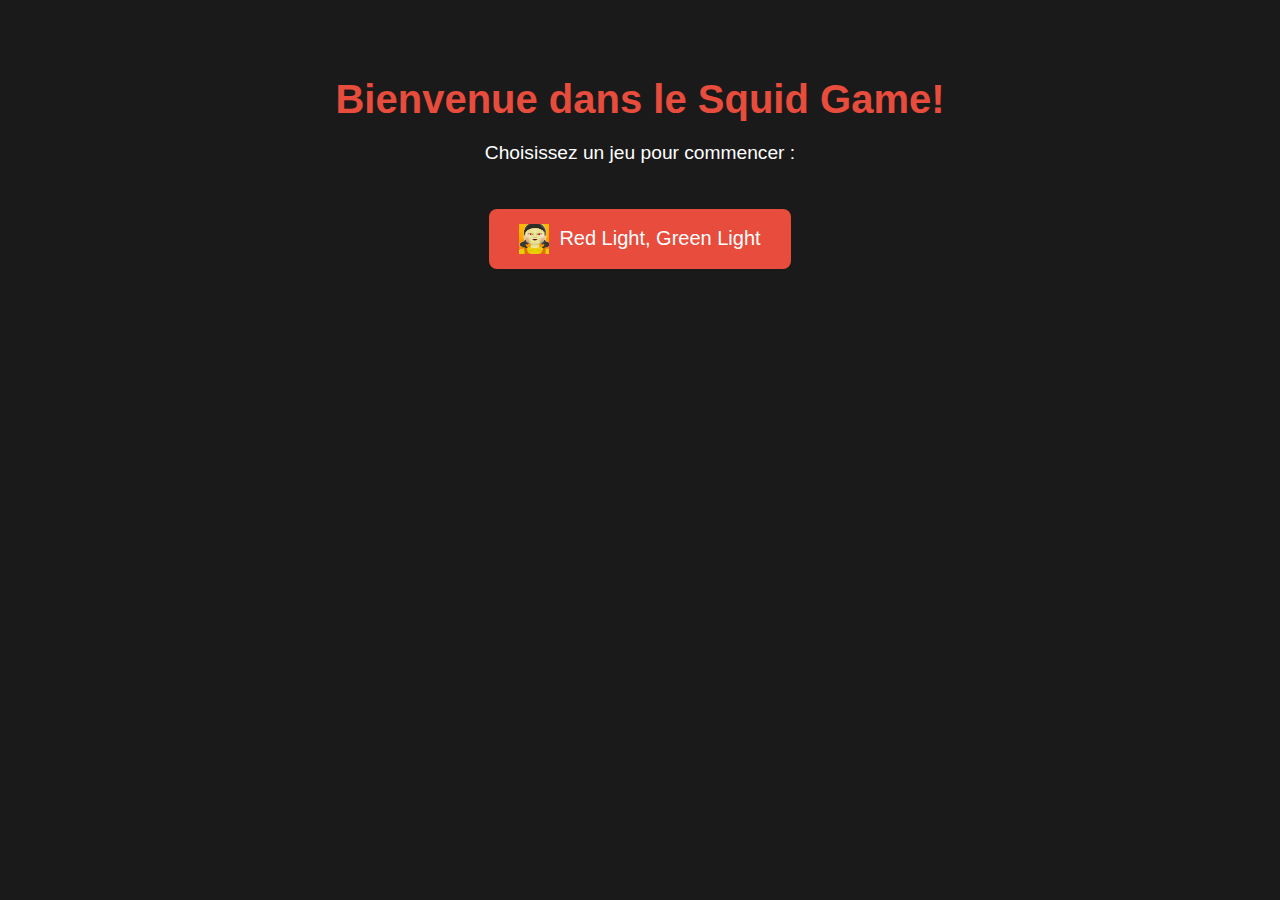
<file: index.html>
<!DOCTYPE html>
<html lang="fr">
<head>
    <meta charset="UTF-8">
    <meta name="viewport" content="width=device-width, initial-scale=1.0">
    <title>Squid Game - Sélection de Jeux</title>
    <link rel="stylesheet" href="css/style.css"> <!-- Lien vers le fichier CSS -->
</head>
<body>
    <div id="menu">
        <h1>Bienvenue dans le Squid Game!</h1>
        <p>Choisissez un jeu pour commencer :</p>

        <div id="game-selection">
            <a href="games/red-light-green-light.html">
                <button class="game-button">
                    <img src="images/red-light-icon.png" alt="Red Light"> Red Light, Green Light
                </button>
            </a>
            <!--<a href="games/honeycomb-challenge.html">
                <button class="game-button">
                    <img src="images/honeycomb-icon.png" alt="Honeycomb"> Honeycomb Challenge
                </button>
            </a>
            <a href="games/tug-of-war.html">
                <button class="game-button">
                    <img src="images/tug-of-war-icon.png" alt="Tug of War"> Tug of War
                </button>
            </a>-->
        </div>
    </div>

    <script src="js/red-light-green-light.js"></script>
    <script src="js/honeycomb-challenge.js"></script>
    <script src="js/tug-of-war.js"></script>
</body>
</html>
</file>
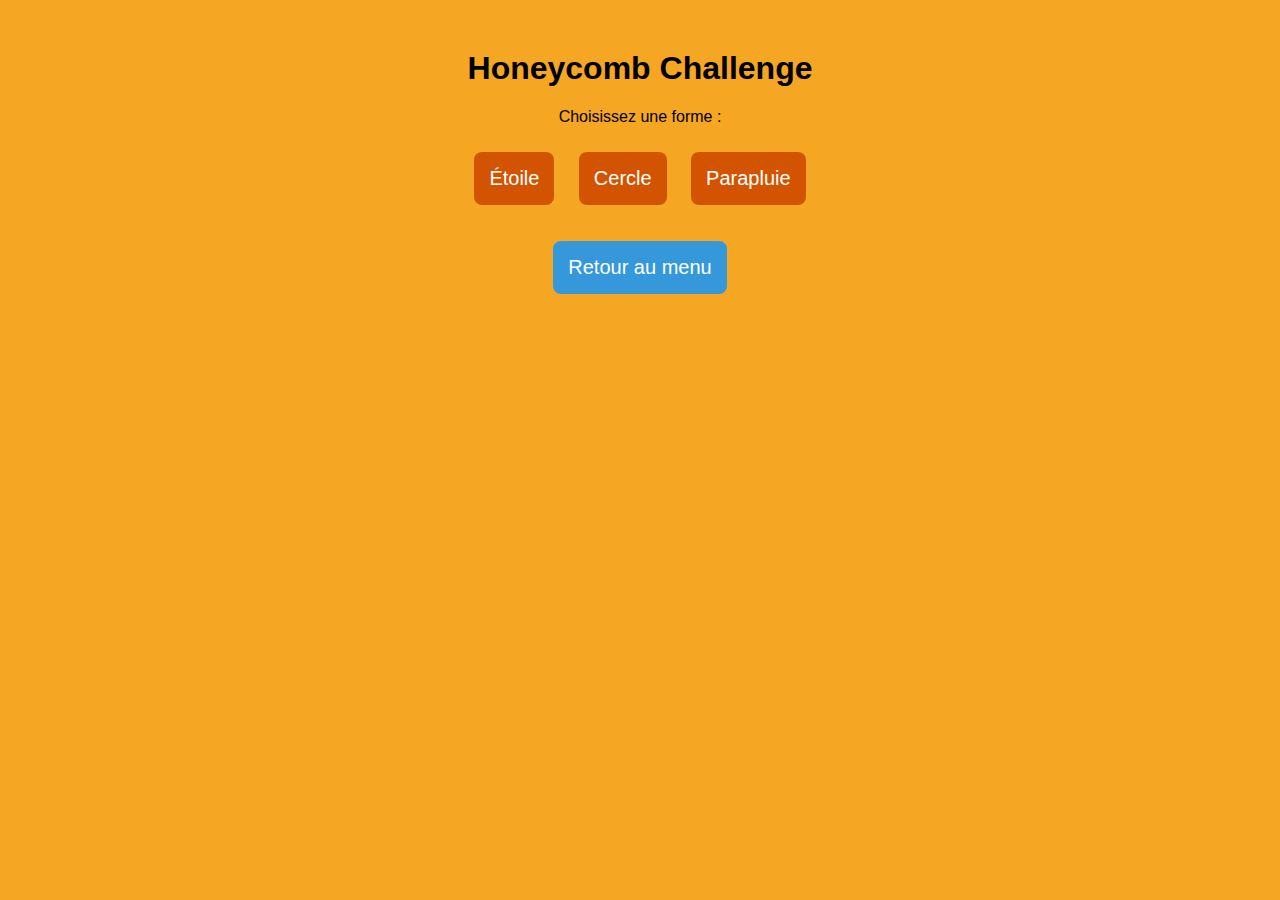
<file: games/honeycomb-challenge.html>
<!DOCTYPE html>
<html lang="fr">
<head>
    <meta charset="UTF-8">
    <meta name="viewport" content="width=device-width, initial-scale=1.0">
    <title>Honeycomb Challenge</title>
    <link rel="stylesheet" href="../css/honeycomb-challenge.css">
</head>
<body>
    <div id="game-container">
        <h1>Honeycomb Challenge</h1>
        <p>Choisissez une forme :</p>
        <button onclick="chooseShape('Étoile')">Étoile</button>
        <button onclick="chooseShape('Cercle')">Cercle</button>
        <button onclick="chooseShape('Parapluie')">Parapluie</button>
        <p id="shape-result"></p>
        <button class="back-button" onclick="window.location.href='../index.html'">Retour au menu</button>
    </div>
    <script src="../js/honeycomb-challenge.js"></script>
</body>
</html>
</file>
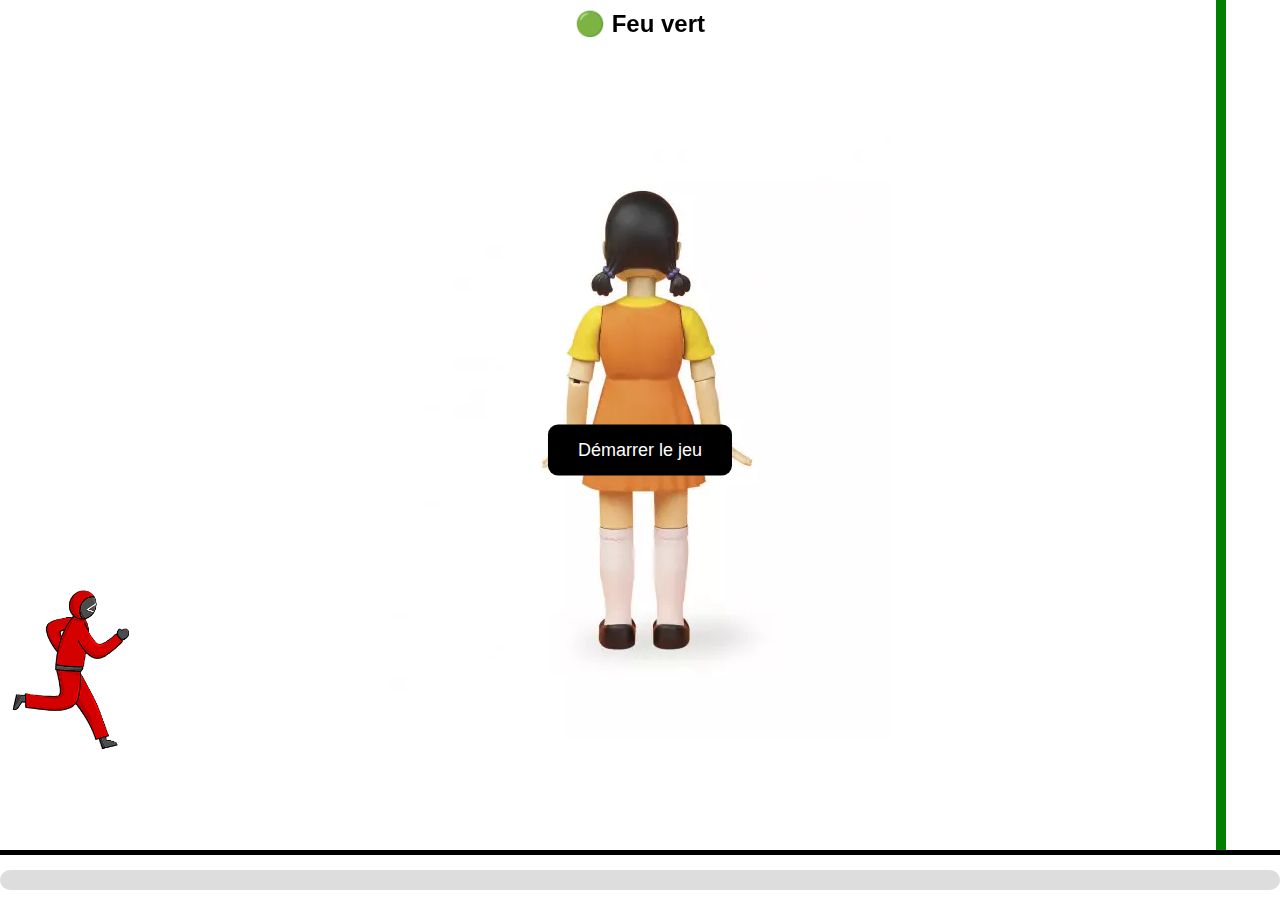
<file: games/red-light-green-light.html>
<!DOCTYPE html>
<html lang="fr">
<head>
    <meta charset="UTF-8">
    <meta name="viewport" content="width=device-width, initial-scale=1.0">
    <title>Red Light, Green Light</title>
    <link rel="stylesheet" href="../css/red-light-green-light.css">
</head>
<body>
    <div class="progress-bar-container">
        <div class="progress-bar"></div>
    </div>

    <div class="player-progress"></div>

    
    <div class="game-container">
        <div class="status">🟢 Feu vert</div>
        <div class="player"><img id="player" src="../images/player1.png" alt="Joueur" style="width: 150px; height: auto;" ></div>
        <div class="finish-line"></div>
        <div class="result"></div>
        <div class="restart-button-container"></div>
        <div class="centered-button">
            <button class="start-button">Démarrer le jeu</button>
        </div>        
        <audio id="background-music" src="../audio/squid-game.mp3" preload="auto" loop></audio>
            
        <!-- Ajoute une section pour afficher les feux d'artifice -->
        <canvas id="Canvas"></canvas>
    </div>


    <script src="../js/red-light-green-light.js"></script>
</body>
</html>
</file>
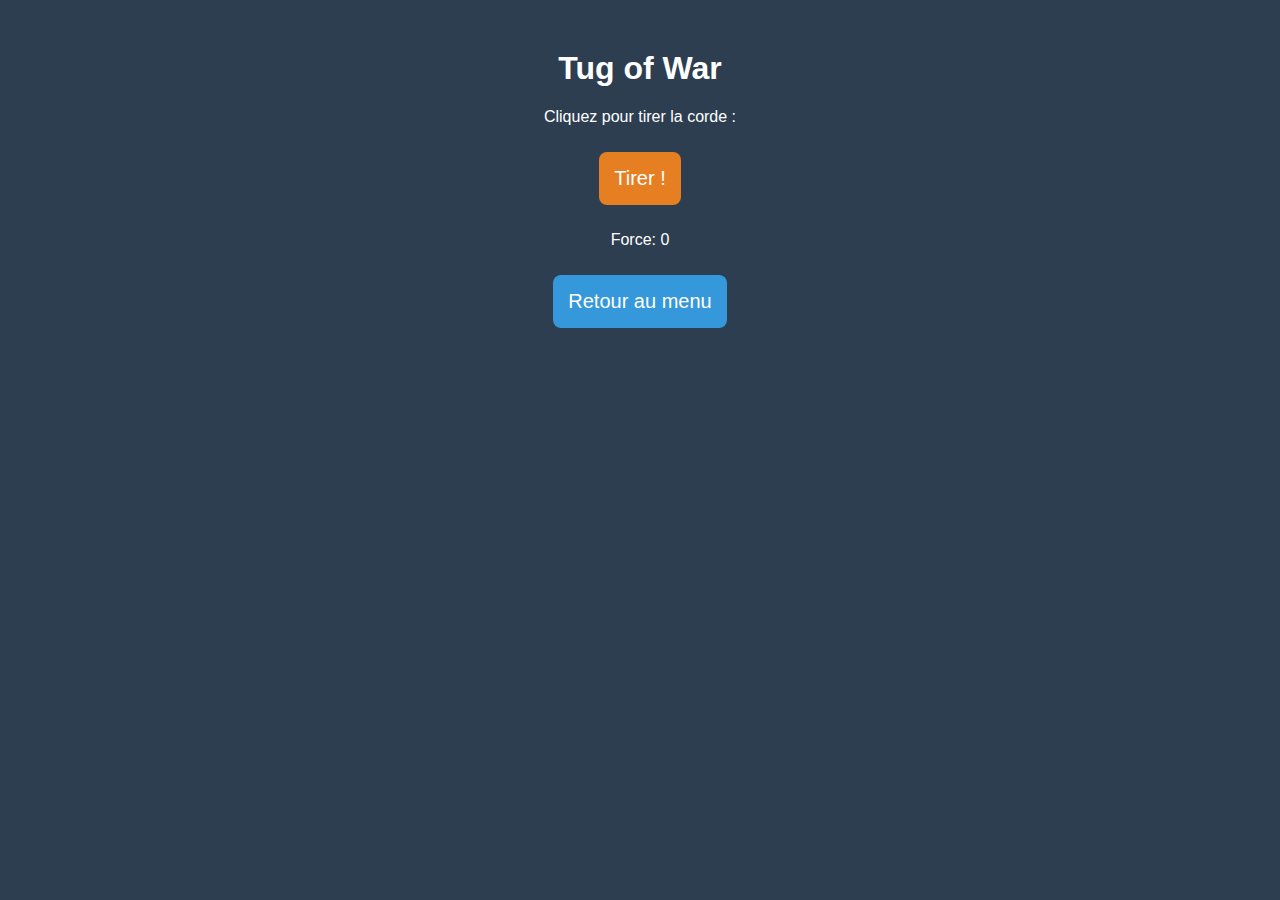
<file: games/tug-of-war.html>
<!DOCTYPE html>
<html lang="fr">
<head>
    <meta charset="UTF-8">
    <meta name="viewport" content="width=device-width, initial-scale=1.0">
    <title>Tug of War</title>
    <link rel="stylesheet" href="../css/tug-of-war.css">
</head>
<body>
    <div id="game-container">
        <h1>Tug of War</h1>
        <p>Cliquez pour tirer la corde :</p>
        <button onclick="pull()">Tirer !</button>
        <p id="strength-display">Force: 0</p>
        <button class="back-button" onclick="window.location.href='../index.html'">Retour au menu</button>
    </div>
    <script src="../js/tug-of-war.js"></script>
</body>
</html>
</file>
<file: css/style.css>
/* Styles généraux */
body {
    font-family: Arial, sans-serif;
    text-align: center;
    background-color: #1a1a1a;
    color: white;
    margin: 0;
    padding: 0;
}

/* Conteneur du menu */
#menu {
    padding: 50px;
}

/* Titres */
h1 {
    font-size: 2.5em;
    margin-bottom: 20px;
    color: #e74c3c;
}

p {
    font-size: 1.2em;
}

/* Boutons de sélection de jeu */
#game-selection {
    margin-top: 30px;
}

.game-button {
    background-color: #e74c3c;
    color: white;
    padding: 15px 30px;
    margin: 15px;
    font-size: 20px;
    border: none;
    border-radius: 8px;
    cursor: pointer;
    transition: background-color 0.3s, transform 0.2s;
    display: inline-flex;
    align-items: center;
    justify-content: center;
    gap: 10px;
}

.game-button img {
    width: 30px;
    height: 30px;
}

.game-button:hover {
    background-color: #c0392b;
    transform: scale(1.1);
}

/* Conteneur du jeu */
#game-screen {
    display: none;
    padding: 50px;
}

#game-title {
    font-size: 2em;
    margin-bottom: 20px;
}

#game-container {
    margin-top: 20px;
    padding: 20px;
    background-color: #333;
    border-radius: 10px;
    box-shadow: 0px 0px 10px rgba(255, 255, 255, 0.2);
    min-height: 200px;
}

/* Bouton retour */
.back {
    background-color: #3498db;
}

.back:hover {
    background-color: #2980b9;
}
</file>
<file: css/honeycomb-challenge.css>
body {
    font-family: Arial, sans-serif;
    text-align: center;
    background-color: #f5a623;
    color: black;
}

#game-container {
    margin-top: 50px;
}

button {
    background-color: #d35400;
    color: white;
    padding: 15px;
    border: none;
    border-radius: 8px;
    font-size: 20px;
    cursor: pointer;
    margin: 10px;
}

button:hover {
    background-color: #a04000;
}

.back-button {
    background-color: #3498db;
}
</file>
<file: css/red-light-green-light.css>
* {
    margin: 0;
    padding: 0;
    box-sizing: border-box;
}

body {
    font-family: Arial, sans-serif;
    text-align: center;
    background: url('../images/do.png') no-repeat center;
}



/* Style pour centrer le bouton */
.centered-button {
    position: fixed; /* Utilise 'fixed' pour le positionner par rapport à la fenêtre */
    top: 50%;        /* Centre verticalement */
    left: 50%;       /* Centre horizontalement */
    transform: translate(-50%, -50%); /* Déplace l'élément pour le centrer exactement */
    z-index: 1000;   /* Pour s'assurer que l'élément soit au-dessus des autres éléments */
}

/* Style pour cacher le bouton après le clic */
.hidden {
    display: none;
}


/* Style de la barre de progression */
.progress-bar-container {
    position: absolute;
    bottom: 10px;
    left: 0;
    width: 100%;
    height: 20px;
    background-color: #ddd;
    border-radius: 10px;
    overflow: hidden;
}

.progress-bar {
    height: 100%;
    background-color: #000000; /* Vert */
    width: 0%; /* Au début, la barre est vide */
    transition: width 0.2s ease-in-out;
}


/* Style pour la game-container */
.game-container {
    position: relative;
    overflow: hidden;
    height: 95vh;
    width: 100%;
}

/* Pseudo-élément pour créer un bord en bas */
.game-container::after {
    content: "";
    position: absolute;
    bottom: 0;
    left: 0;
    width: 100%;
    border-bottom: 5px solid #000000; /* Bord en bas */
    transition: transform 0.3s ease-out; /* Transition fluide pour le mouvement */
}



.player {
    position: absolute;
    bottom: 30%;
    left: 0%;
    width: 50px;
    height: 50px;
    background-color: transparent;
    border-radius: 50%;
    transition: left 0.1s linear, bottom 0.1s linear;
}

.finish-line {
    position: absolute;
    top: 0;
    left: 95%;  /* Position initiale invisible (hors de la fenêtre) */
    width: 10px;
    height: 100%;
    background-color: green;
    /*visibility: hidden; /* Rendre invisible au départ */
}


.status {
    position: absolute;
    top: 10px;
    left: 50%;
    transform: translateX(-50%);
    font-size: 24px;
    font-weight: bold;
}

.result {
    position: absolute;
    bottom: 20px;
    left: 50%;
    transform: translateX(-50%);
    font-size: 24px;
    font-weight: bold;
    color: green;
}


/* Conteneur du bouton de redémarrage */
.restart-button-container {
    position: absolute; /* Utilisation de position absolue pour le centrer précisément */
    top: 50%; /* Centre le conteneur verticalement */
    left: 50%; /* Centre le conteneur horizontalement */
    transform: translate(-50%, -50%); /* Décale le conteneur pour qu'il soit parfaitement centré */
    display: flex;
    justify-content: center;
    align-items: center;
    margin-top: 20px;
}

/* Style du bouton de redémarrage */
button {
    padding: 15px 30px;
    background-color: #000000; /* Vert agréable */
    color: white;
    border: none;
    border-radius: 10px;
    font-size: 18px;
    cursor: pointer;
    transition: background-color 0.3s, transform 0.2s;
}

/* Effet au survol du bouton */
button:hover {
    background-color: #2d2d2d; /* Changer la couleur de fond */
    transform: scale(1.1); /* Agrandir légèrement */
}

/* Effet de clic sur le bouton */
button:active {
    background-color: #4b4a4a; /* Plus sombre au clic */
    transform: scale(1); /* Retirer l'effet d'agrandissement */
}

/* Style du bouton quand il est désactivé (par exemple pendant le jeu) */
button:disabled {
    background-color: #b0b0b0;
    cursor: not-allowed;
}



canvas {
    position: fixed;
    top: 0;
    left: 0;
    width: 100%;
    height: 100%;
    z-index: -1;
}
</file>
<file: css/tug-of-war.css>
body {
    font-family: Arial, sans-serif;
    text-align: center;
    background-color: #2c3e50;
    color: white;
}

#game-container {
    margin-top: 50px;
}

button {
    background-color: #e67e22;
    color: white;
    padding: 15px;
    border: none;
    border-radius: 8px;
    font-size: 20px;
    cursor: pointer;
    margin: 10px;
}

button:hover {
    background-color: #d35400;
}

.back-button {
    background-color: #3498db;
}
</file>
